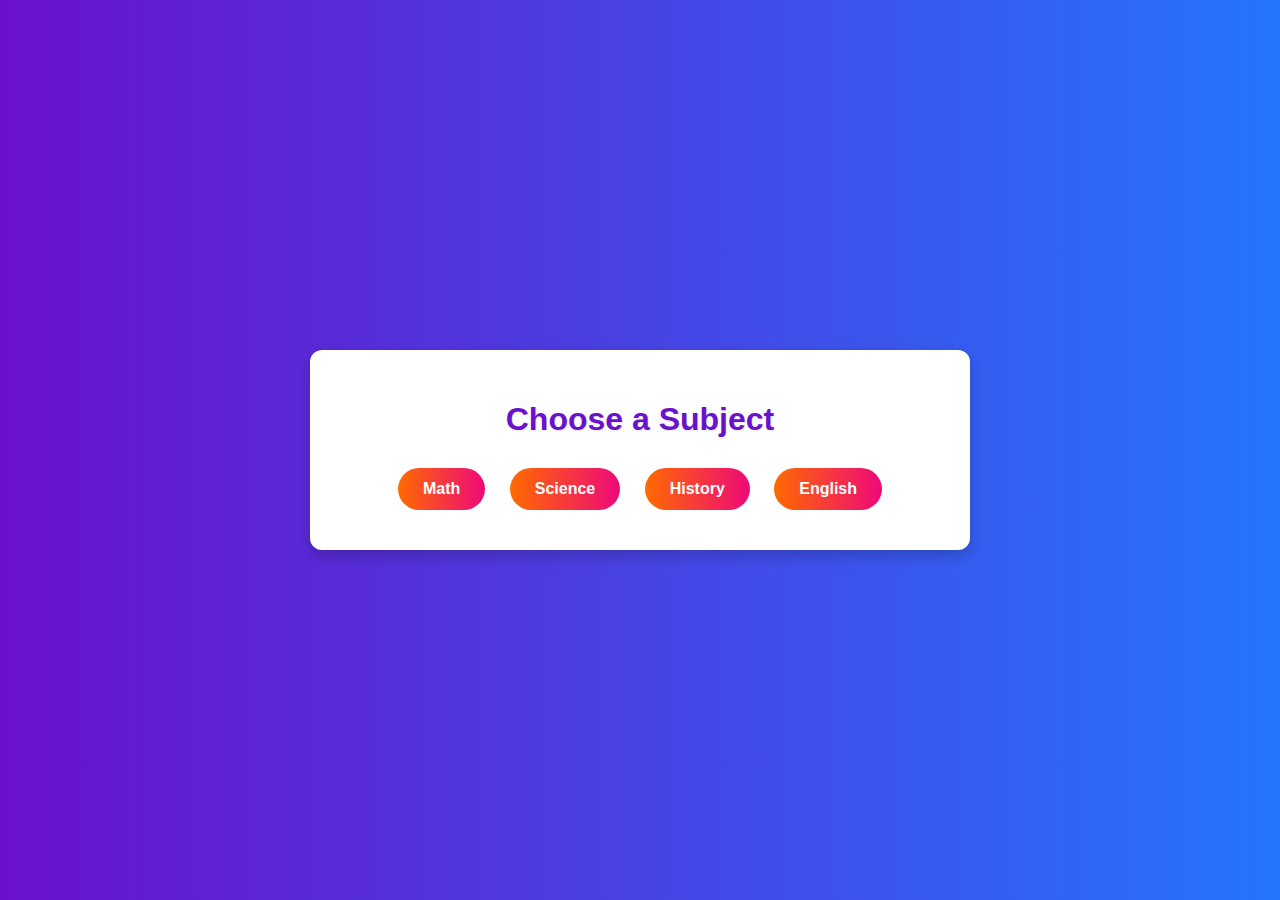
<file: index.html>
<!DOCTYPE html>
<html lang="en">
<head>
    <meta charset="UTF-8">
    <meta name="viewport" content="width=device-width, initial-scale=1.0">
    <title>Notes Maker</title>
    <link rel="stylesheet" href="styles.css">
</head>
<body>
    <div class="container">
        <h1>Choose a Subject</h1>
        <div class="subjects">
            <button onclick="navigateTo('Math')">Math</button>
            <button onclick="navigateTo('Science')">Science</button>
            <button onclick="navigateTo('History')">History</button>
            <button onclick="navigateTo('English')">English</button>
        </div>
    <script src="script.js"></script>
</body>
</html>
</file>
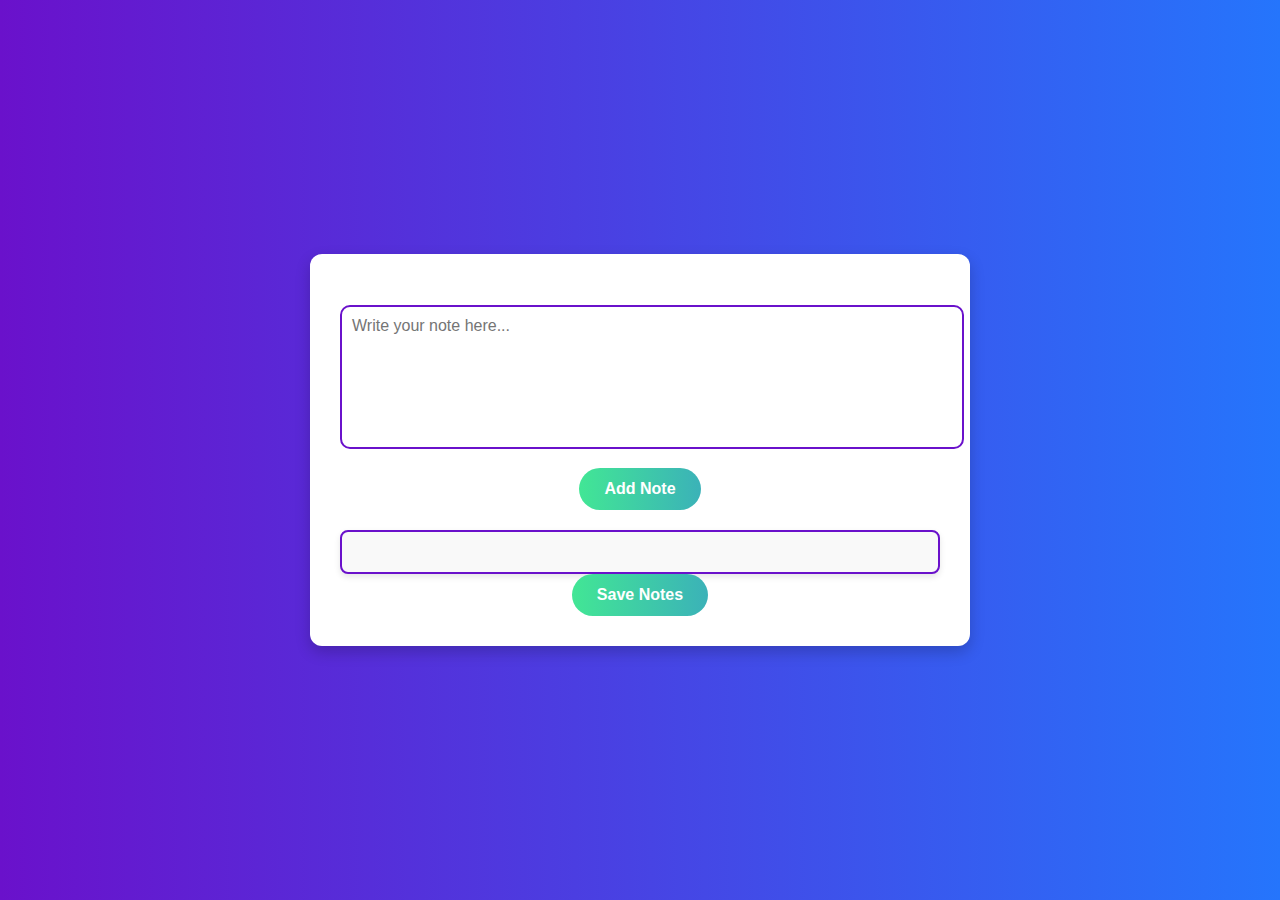
<file: subject.html>
<!DOCTYPE html>
<html lang="en">
<head>
    <meta charset="UTF-8">
    <meta name="viewport" content="width=device-width, initial-scale=1.0">
    <title>Notes for <span id="subject-title"></span></title>
    <link rel="stylesheet" href="styles.css">
</head>
<body>
    <div class="container">
        <h1 id="subject-header"></h1>
        <div class="notes-section">
            <textarea id="note-input" placeholder="Write your note here..."></textarea>
            <button onclick="addNote()">Add Note</button>
        </div>
        <div id="notes-container">
            <div id="notes-list"></div>
        </div>
        <button onclick="saveNotes()">Save Notes</button>
    </div>
    <script src="script.js"></script>
</body>
</html>
</file>
<file: styles.css>
/* General Reset */
body {
    font-family: 'Poppins', sans-serif;
    margin: 0;
    padding: 0;
    display: flex;
    justify-content: center;
    align-items: center;
    height: 100vh;
    background: linear-gradient(to right, #6a11cb, #2575fc);
    color: #fff;
}

/* Container */
.container {
    text-align: center;
    background: #ffffff;
    color: #333;
    padding: 30px;
    border-radius: 12px;
    box-shadow: 0 6px 15px rgba(0, 0, 0, 0.2);
    max-width: 600px;
    width: 100%;
}

/* Header */
h1 {
    margin-bottom: 20px;
    font-size: 2rem;
    color: #6a11cb;
    text-shadow: 1px 1px 2px rgba(0, 0, 0, 0.1);
}

/* Subject Buttons */
.subjects button {
    margin: 10px;
    padding: 12px 25px;
    font-size: 16px;
    font-weight: bold;
    border: none;
    border-radius: 30px;
    background: linear-gradient(to right, #ff6a00, #ee0979);
    color: white;
    cursor: pointer;
    transition: transform 0.2s ease, box-shadow 0.2s ease;
}

.subjects button:hover {
    transform: scale(1.1);
    box-shadow: 0 4px 10px rgba(0, 0, 0, 0.3);
}

/* Textarea */
textarea {
    width: 100%;
    height: 120px;
    margin-bottom: 15px;
    border: 2px solid #6a11cb;
    border-radius: 10px;
    padding: 10px;
    font-size: 16px;
    font-family: 'Poppins', sans-serif;
    color: #333;
    outline: none;
    resize: none;
    transition: border-color 0.3s ease;
}

textarea:focus {
    border-color: #2575fc;
    box-shadow: 0 0 5px rgba(37, 117, 252, 0.5);
}

/* Buttons */
button {
    padding: 12px 25px;
    font-size: 16px;
    font-weight: bold;
    border: none;
    border-radius: 30px;
    background: linear-gradient(to right, #42e695, #3bb2b8);
    color: white;
    cursor: pointer;
    transition: transform 0.2s ease, box-shadow 0.2s ease;
}

button:hover {
    transform: scale(1.1);
    box-shadow: 0 4px 10px rgba(0, 0, 0, 0.3);
}

/* Notes List */
#notes-list {
    margin-top: 20px;
    text-align: left;
}

.note-item {
    background: #e8f9fd;
    padding: 15px;
    margin: 10px 0;
    border: 1px solid #2575fc;
    border-radius: 8px;
    display: flex;
    justify-content: space-between;
    align-items: center;
    color: #333;
    box-shadow: 0 3px 6px rgba(0, 0, 0, 0.1);
}

.note-item button {
    padding: 8px 15px;
    background: linear-gradient(to right, #ff4b1f, #ff9068);
    color: white;
    border: none;
    border-radius: 20px;
    font-size: 14px;
    cursor: pointer;
    transition: transform 0.2s ease, box-shadow 0.2s ease;
}

.note-item button:hover {
    transform: scale(1.1);
    box-shadow: 0 4px 8px rgba(0, 0, 0, 0.3);
}

/* Save Button */
button.save-btn {
    background: linear-gradient(to right, #00c6ff, #0072ff);
}
/* Notes Container */
#notes-container {
    max-height: 300px; /* Limit the height of the container */
    overflow-y: auto; /* Add vertical scrolling */
    margin-top: 20px;
    border: 2px solid #6a11cb;
    border-radius: 8px;
    padding: 10px;
    background: #f9f9f9;
    box-shadow: 0 3px 6px rgba(0, 0, 0, 0.1);
}

/* Customize scrollbar for modern browsers */
#notes-container::-webkit-scrollbar {
    width: 8px;
}

#notes-container::-webkit-scrollbar-thumb {
    background: #6a11cb;
    border-radius: 5px;
}

#notes-container::-webkit-scrollbar-thumb:hover {
    background: #2575fc;
}

#notes-container::-webkit-scrollbar-track {
    background: #e9e9e9;
    border-radius: 5px;
}
</file>
